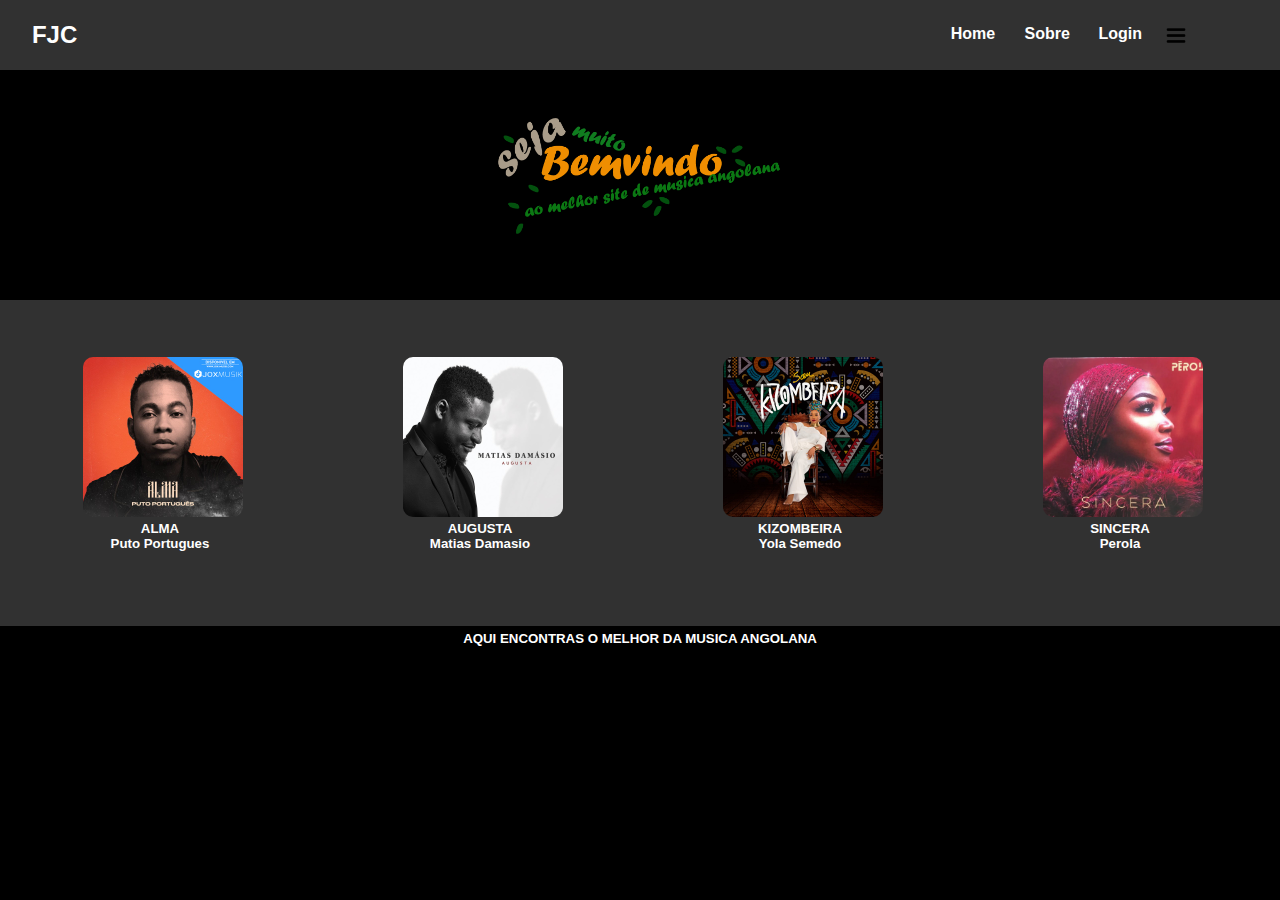
<file: index.html>
<!DOCTYPE html>
<html lang="en">
<head>
    <meta charset="UTF-8">
    <meta name="viewport" content="width=device-width, initial-scale=1.0">
    <title>Pagina Inicial</title>

    <link rel="stylesheet" href="assets/style.css">
    <style id="estilo"></style>
</head>
<body>
        <div class="menu-oculto" onmouseover="menu()" onmouseout="fechar()">
            <div class="botao">
                <button onclick="fechar()">X</button>
            </div>
            <div class="logo">
                <h1>FJC</h1>
            </div>

            <div class="menu">
                <ul>
                    <li><a href="assets/error.html">Planos</a></li>
                    <li><a href="assets/error.html">Subscrições</a></li>
                    <li><a href="assets/error.html">Minhas Playlists</a></li>
                    <li><a href="assets/error.html">Albuns Gratis</a></li>
                    <li><a href="assets/error.html">Quem sou eu?</a></li>
                </ul>
            </div>
        </div>


    <!--cabeçalho-->
    <nav class="header">
        <!--logo-->
        <div class="logo">
            <h2><a href="index.html">FJC</a></h2>
        </div>

        <!--menu-->
        <div class="menu">
            <ol>
                <li><a href="index.html">Home</a></li>
                <li><a href="assets/error.html">Sobre</a></li>
                <li><a href="assets/error.html">Login</a></li>
                <li onmouseover="menu()" onmouseout="fechar()"><img src="imgs/mais.png" alt=""></li>
            </ol>
        </div>
    </nav>

    <div class="main">
        <img src="imgs/welcome.png" alt="">
        
    </div>

    <div class="cards">
        <section>
            <a href="imgs/Alma.jpg">
                <img src="imgs/Alma.jpg" alt="">
                <h5>ALMA</h5>
                <h5>Puto Portugues</h5>
            </a>
        </section>
        <section>
            <a href="imgs/Capa Do Álbum 1.jpg">
                <img src="imgs/Capa Do Álbum 1.jpg" alt="">
                <h5>AUGUSTA</h5>
                <h5>Matias Damasio</h5>
            </a>
        </section>
        <section>
            <a href="imgs/Capa Do Álbum 2.jpg">
                <img src="imgs/Capa Do Álbum 2.jpg" alt="">
                <h5>KIZOMBEIRA</h5>
                <h5>Yola Semedo</h5>
            </a>
        </section>
        <section>
            <a href="imgs/Capa Do Álbum.jpg">
                <img src="imgs/Capa Do Álbum.jpg" alt="">
                <h5>SINCERA</h5>
                <h5>Perola</h5>
            </a>
        </section>
    </div>

    <footer style="text-align: center; padding: 5px;">
        <h5>AQUI ENCONTRAS O MELHOR DA MUSICA ANGOLANA</h5>
    </footer>

    <script>
        function menu(){
            document.getElementById("estilo").innerHTML = `
            .menu-oculto{
                visibility: visible;
                transition: 2s;
            }
            `;
        }
        function fechar(){
            document.getElementById("estilo").innerHTML = `
            .menu-oculto,button{
                visibility: hidden;
                transition: 100ms;
            }
            `;
        }
    </script>
</body>
</html>
</file>
<file: assets/style.css>
*{
    padding: 0;
    margin: 0;
    box-sizing: border-box;
    font-family: Arial, Helvetica, sans-serif;
}

/*estilo corpo*/
body{
    width: 100%;
    height: 100vh;
    background-color: black;
    color: white;
}

/*estilo nav header*/
.header{
    background-color: rgb(49, 49, 49);
    display: inline-flex;
    padding: 5px;
    width: 100%;
    height: 70px;
}

.header .logo{
    width: 70%;
    font-size: 16px;
    padding: 5px;
    margin: auto;
}

.header .menu{
    width: 25%;
    margin: auto;
}

.header .menu ol li{
    width: 20%;
    display: inline-block;
    margin: auto 3px;
}

.header a{
    text-decoration: none;
    font-weight: bold;
    color: white;
}

.header .menu ol li a:hover{
    border-bottom: 2px solid white;
}

.header .menu ol li img{
    width: 30%;
    vertical-align: middle;
}

.menu-oculto{
    background-color: rgb(49, 49, 49);
    width: 20%;
    height: 100vh;
    position: absolute;
    margin-left: 80%;
    visibility: hidden;
    background: linear-gradient(180deg, rgb(92, 92, 92), rgb(101, 144, 157));
    transition: 200ms;
}

.menu-oculto .botao{
    visibility: hidden;
}

.menu-oculto .logo{
    height: 200px;
    width: 100%;
    text-align: center;
}

.menu-oculto .logo h1{
    margin: 60px auto;
    background-color: gray;
    width: 50%;
    padding: 40px;
    border-radius: 100px;
}

.menu-oculto .menu ul li{
    list-style: none;
    padding-top: 12px;
    text-align: center;
}

.menu-oculto .menu ul li a:hover{
    border-bottom: 2px solid white;
}

.fechar{
    text-align: right;
    padding: 10px;
}

button{
    border: none;
    background: none;
    font-size: 18px;
    padding: 5px;
    font-weight: bold;
}

button:hover{
    background-color: rgba(128, 128, 128, 0.385);
    border-radius: 20px;
    transition: 200ms;
}


/*estilo de main*/
.main{
    width: 100%;
    text-align: center;
    height: 230px;
    margin: 0 auto;
}

.main img{
    width: 25%;
    text-align: center;
}

.erro{
    width: 80%;
    margin: auto;
}

.cards{
    width: 100%;
    margin-bottom: 0;
    height: 326px;
    background-color: rgb(49, 49, 49);
    display: flex;
    margin: auto;
}

section{
    width: 25%;
    margin: auto;
    text-align: center;
}

section:hover{
    padding: 5px;
    transition: 200ms;
}

section img{
    width: 50%;
    margin: auto;
    border-radius: 10px;
}

a{
    padding: 6px;
    text-decoration: none;
    color: white;
}


@media(max-width: 500px){
    body{
        height: auto;
    }

    .header{
        background-color: rgb(49, 49, 49);
        display: inline-flex;
        padding: 5px;
        width: 100%;
        height: 70px;
    }

    .header .logo{
        width: 40%;
        font-size: 16px;
        padding: 5px;
        margin: auto;
    }
    
    .header .menu{
        width: 60%;
        margin: auto;
    }
    
    .header .menu ol li{
        width: 20%;
        display: inline-block;
        margin: auto 3px;
    }
    
    .header a{
        text-decoration: none;
        font-weight: bold;
        color: white;
    }
    
    .header .menu ol li a:hover{
        border-bottom: 2px solid white;
    }
    
    .header .menu ol li img{
        width: 30%;
        vertical-align: middle;
    }

    .menu-oculto{
        background-color: rgb(49, 49, 49);
        width: 100%;
        height: 150%;
        position: absolute;
        margin: 0%;
        visibility: hidden;
        background: linear-gradient(180deg, rgb(92, 92, 92), rgb(101, 144, 157));
        transition: 200ms;
        font-size: 30px;
    }

    .menu-oculto .botao{
        visibility: hidden;
        text-align: right;
        padding: 10px;
    }

    .menu-oculto:hover .botao{
        visibility: visible;
        transition: 200ms;
    }

    .botao button{
        font-size: 30px;
        font-weight: bold;
        background-color: gray;
        padding: 10px;
        border-radius: 20px;
    }
    
    .main{
        width: 100%;
        text-align: center;
        height: 150px;
        margin: 0 auto;
    }
    
    .main img{
        width: 50%;
        text-align: center;
    }
    
    .cards{
        width: 100%;
        margin-bottom: 0;
        height: auto;
        background-color: rgb(49, 49, 49);
        display: block;
        margin: auto;
        padding: 8px;
    }
    
    section{
        width: 99%;
        margin: auto;
        text-align: center;
    }
    
    section:hover{
        padding: 5px;
        transition: 200ms;
    }
    
    section img{
        width: 50%;
        margin: auto;
        border-radius: 10px;
    }
    
    a{
        padding: 6px;
        text-decoration: none;
        color: white;
    }
}
</file>
